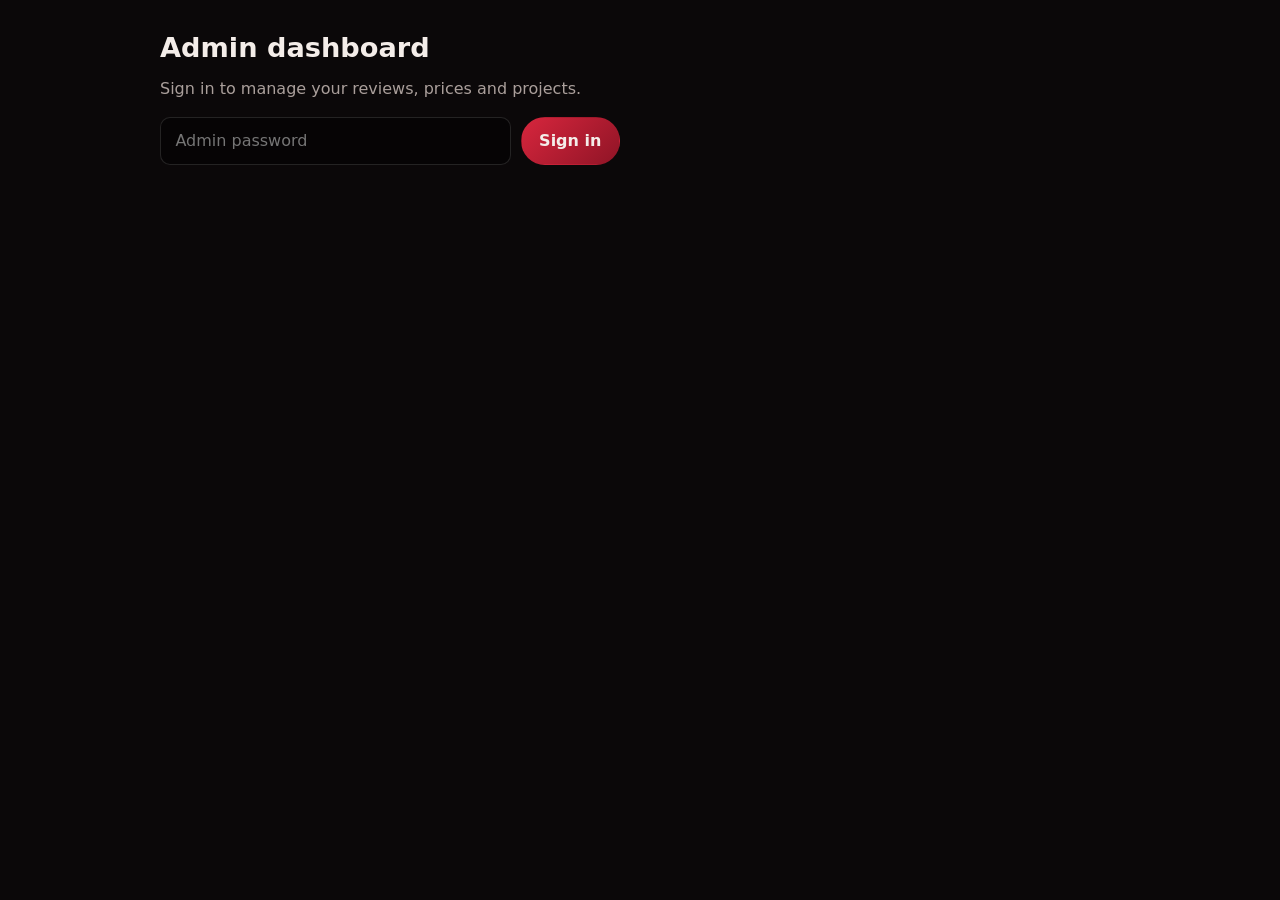
<file: admin.html>
<!DOCTYPE html>
<html lang="en">
<head>
  <meta charset="utf-8">
  <meta name="viewport" content="width=device-width, initial-scale=1">
  <meta name="robots" content="noindex, nofollow">
  <title>Admin dashboard | Blessing Dev Solutions</title>
  <link rel="icon" href="/favicon.ico" sizes="48x48">
  <style>
    :root { --bg:#0b0809; --surface:rgba(255,255,255,.05); --line:rgba(255,255,255,.12); --text:#f4ede9; --muted:#aa9f9b; --red:#d7263d; --green:#2bd48a; }
    * { box-sizing:border-box; }
    body { margin:0; background:var(--bg); color:var(--text); font:16px/1.6 "Segoe UI", system-ui, sans-serif; }
    main { width:min(960px, calc(100% - 32px)); margin:0 auto; padding:1.6rem 0 5rem; }
    header { display:flex; justify-content:space-between; align-items:center; gap:1rem; flex-wrap:wrap; margin-bottom:.4rem; }
    h1 { font-size:1.7rem; margin:0; } h2 { font-size:1.25rem; margin:0 0 .3rem; }
    p { margin:0 0 1rem; color:var(--muted); }
    input, select, textarea, button { font:inherit; }
    input[type=text], input[type=password], input[type=number], select, textarea { width:100%; padding:.65rem .9rem; border-radius:10px; border:1px solid var(--line); background:rgba(0,0,0,.4); color:var(--text); }
    select option { background:#140d10; }
    textarea { min-height:130px; resize:vertical; }
    button { cursor:pointer; padding:.55rem 1.1rem; border-radius:999px; border:1px solid var(--line); background:var(--surface); color:var(--text); font-weight:600; }
    button:hover { border-color:rgba(255,255,255,.35); } button:disabled { opacity:.5; cursor:wait; }
    .primary { background:linear-gradient(135deg,var(--red),#8f1426); border-color:transparent; }
    .tabs { display:flex; flex-wrap:wrap; gap:.5rem; margin:1.2rem 0; }
    .tabs button[aria-pressed="true"] { background:linear-gradient(135deg,var(--red),#8f1426); border-color:transparent; }
    .card { border:1px solid var(--line); border-radius:16px; background:var(--surface); margin-bottom:1rem; }
    .card > summary { list-style:none; cursor:pointer; padding:1rem 1.2rem; display:flex; justify-content:space-between; gap:1rem; align-items:center; }
    .card > summary::-webkit-details-marker { display:none; }
    .card[open] > summary { border-bottom:1px solid var(--line); }
    .card .body { padding:1.2rem; }
    .sum-main { display:flex; align-items:center; gap:.9rem; min-width:0; }
    .sum-main img { width:64px; height:42px; object-fit:cover; border-radius:8px; background:#140d10; flex-shrink:0; }
    .sum-main strong { display:block; overflow:hidden; text-overflow:ellipsis; white-space:nowrap; }
    .sum-sub { color:var(--muted); font-size:.85rem; }
    .badge { padding:.12rem .6rem; border-radius:999px; font-size:.75rem; border:1px solid var(--line); color:var(--muted); white-space:nowrap; }
    .badge.off { border-color:rgba(215,38,61,.5); color:#ff7d8d; }
    .grid { display:grid; grid-template-columns:1fr 1fr; gap:0 1rem; }
    @media (max-width:640px) { .grid { grid-template-columns:1fr; } }
    label.f { display:grid; align-content:start; gap:.3rem; font-size:.85rem; font-weight:600; color:var(--muted); margin-bottom:1rem; }
    label.f small { font-weight:400; }
    label.chk { display:flex; align-items:center; gap:.6rem; font-size:.92rem; margin-bottom:1rem; color:var(--text); }
    label.chk input { width:18px; height:18px; accent-color:var(--green); }
    .full { grid-column:1 / -1; }
    .imgbox { display:flex; gap:1rem; align-items:center; flex-wrap:wrap; }
    .imgbox img { width:150px; height:100px; object-fit:cover; border-radius:10px; border:1px solid var(--line); background:#140d10; }
    .actions { display:flex; flex-wrap:wrap; gap:.6rem; align-items:center; }
    .danger { border-color:rgba(215,38,61,.5); color:#ff7d8d; }
    .ok { color:var(--green); } .err { color:#ff7d8d; } .hidden { display:none !important; }
    .toast { position:fixed; left:50%; bottom:20px; transform:translateX(-50%); background:#1b1316; border:1px solid rgba(43,212,138,.45); padding:.7rem 1.2rem; border-radius:999px; z-index:50; max-width:calc(100% - 24px); }
    .toast.bad { border-color:rgba(215,38,61,.6); }
    .stars { color:#f5b301; letter-spacing:.08em; } .stars i { color:rgba(255,255,255,.2); font-style:normal; }
    .meta { color:var(--muted); font-size:.88rem; }
    .text { white-space:pre-line; overflow-wrap:anywhere; margin:.4rem 0 1rem; color:#e6dcd8; }
    .subtabs { display:flex; flex-wrap:wrap; gap:.5rem; margin:0 0 1rem; }
    .subtabs button[aria-pressed="true"] { border-color:var(--green); color:var(--green); }
    .rcard { padding:1.1rem 1.2rem; }
    .rtop { display:flex; justify-content:space-between; gap:1rem; flex-wrap:wrap; }
    .approve { border-color:rgba(43,212,138,.5); color:var(--green); }
    .note { padding:.8rem 1rem; border-radius:12px; border:1px solid rgba(43,212,138,.3); background:rgba(43,212,138,.06); color:#cfe9dd; font-size:.9rem; margin-bottom:1.2rem; }
  </style>
</head>
<body>
<main>
  <header>
    <h1>Admin dashboard</h1>
    <button id="signout" type="button" class="hidden">Sign out</button>
  </header>

  <form id="login">
    <p>Sign in to manage your reviews, prices and projects.</p>
    <div style="display:flex; gap:.6rem; flex-wrap:wrap; max-width:460px">
      <input type="password" id="pw" placeholder="Admin password" autocomplete="current-password" required style="flex:1; min-width:200px">
      <button class="primary" type="submit">Sign in</button>
    </div>
    <p class="err" id="loginErr" hidden style="margin-top:.8rem"></p>
  </form>

  <section id="panel" class="hidden">
    <nav class="tabs" id="tabs" aria-label="Sections"></nav>
    <div id="view"></div>
  </section>
</main>
<div class="toast hidden" id="toast" role="status"></div>

<script>
  const $ = s => document.querySelector(s);
  const esc = v => String(v == null ? "" : v).replace(/[&<>"']/g, c => ({"&":"&amp;","<":"&lt;",">":"&gt;",'"':"&quot;","'":"&#39;"}[c]));
  let password = "";
  let tab = "reviews";
  let data = { projects: [], packages: [], plans: [] };
  let reviewStatus = "pending";
  let adding = null; // "projects" | "packages" | "plans" when the "add new" form is open

  /* ---------- helpers ---------- */
  async function api(path, options = {}) {
    const response = await fetch(path, { ...options, headers: { "Content-Type": "application/json", "x-admin-password": password } });
    const json = await response.json().catch(() => ({}));
    if (!response.ok) { const e = new Error(json.error || "Request failed"); e.status = response.status; throw e; }
    return json;
  }
  function toast(message, bad) {
    const t = $("#toast"); t.textContent = message; t.className = "toast" + (bad ? " bad" : "");
    clearTimeout(toast.t); toast.t = setTimeout(() => t.classList.add("hidden"), 4200);
  }
  const imgSrc = v => !v ? "" : (/^https?:/.test(v) ? v : "/" + v);
  const stars = n => `<span class="stars" aria-label="${n} out of 5">${"\u2605".repeat(n)}<i>${"\u2605".repeat(5 - n)}</i></span>`;

  /* ---------- sign in / out ---------- */
  function showPanel() {
    $("#login").classList.add("hidden"); $("#panel").classList.remove("hidden"); $("#signout").classList.remove("hidden");
    renderTabs(); loadTab();
  }
  function signOut() {
    password = ""; try { sessionStorage.removeItem("rvpw"); } catch (e) {}
    $("#panel").classList.add("hidden"); $("#signout").classList.add("hidden"); $("#login").classList.remove("hidden");
  }
  $("#login").addEventListener("submit", async e => {
    e.preventDefault(); password = $("#pw").value; $("#loginErr").hidden = true;
    try { await api("/api/reviews/admin?status=pending"); }
    catch (err) { $("#loginErr").textContent = err.status === 401 ? "Wrong password." : err.message; $("#loginErr").hidden = false; return; }
    try { sessionStorage.setItem("rvpw", password); } catch (x) {}
    showPanel();
  });
  $("#signout").addEventListener("click", signOut);

  /* ---------- tabs ---------- */
  const TABS = [["reviews", "Reviews"], ["plans", "Monthly plans"], ["packages", "Build packages"], ["projects", "Projects"]];
  function renderTabs() {
    $("#tabs").innerHTML = TABS.map(([k, l]) => `<button type="button" data-tab="${k}" aria-pressed="${k === tab}">${l}</button>`).join("");
  }
  $("#tabs").addEventListener("click", e => { const b = e.target.closest("[data-tab]"); if (b) { tab = b.dataset.tab; adding = null; renderTabs(); loadTab(); } });

  async function loadTab() {
    $("#view").innerHTML = "<p>Loading...</p>";
    try {
      if (tab === "reviews") renderReviews(await api(`/api/reviews/admin?status=${reviewStatus}`));
      else { data = await api("/api/admin/content"); renderContent(); }
    } catch (e) {
      if (e.status === 401) { signOut(); $("#loginErr").textContent = "Wrong password."; $("#loginErr").hidden = false; return; }
      $("#view").innerHTML = `<p class="err">${esc(e.message)}</p>${/relation|table|schema cache/i.test(e.message) ? "<p>It looks like the content tables have not been created yet. Run <b>content.sql</b> in Supabase first (see ADMIN-SETUP.md).</p>" : ""}`;
    }
  }

  /* ---------- reviews ---------- */
  function renderReviews(d) {
    const total = d.counts.pending + d.counts.approved + d.counts.rejected;
    const subs = [["pending", "Waiting"], ["approved", "Approved"], ["rejected", "Rejected"], ["all", "All"]];
    $("#view").innerHTML = `
      <h2>Client reviews</h2><p>Only the reviews you approve appear on your website.</p>
      <div class="subtabs">${subs.map(([k, l]) => `<button type="button" data-rs="${k}" aria-pressed="${k === reviewStatus}">${l} (${k === "all" ? total : d.counts[k]})</button>`).join("")}</div>
      ${d.reviews.length ? d.reviews.map(r => `
        <article class="card rcard">
          <div class="rtop"><div>${stars(r.rating)} &nbsp;<strong>${esc(r.name)}</strong>${r.business ? ` <span class="meta">- ${esc(r.business)}</span>` : ""}</div>
          <div class="meta"><span class="badge">${esc(r.status)}</span> ${new Date(r.created_at).toLocaleString("en-ZA")}</div></div>
          <div class="text">${esc(r.comment)}</div>
          <div class="actions">
            ${r.status !== "approved" ? `<button class="approve" data-ra="approve" data-id="${r.id}">Approve</button>` : ""}
            ${r.status !== "rejected" ? `<button class="danger" data-ra="reject" data-id="${r.id}">Reject</button>` : ""}
            <button class="danger" data-ra="delete" data-id="${r.id}">Delete</button>
          </div>
        </article>`).join("") : "<p>Nothing here yet.</p>"}`;
  }

  /* ---------- content editors (plans, packages, projects) ---------- */
  const FIELDS = {
    plans: [
      { k: "id", l: "Plan code", t: "text", newOnly: true, h: "Lowercase letters and numbers only, for example gold. It can't be changed later." },
      { k: "name", l: "Plan name", t: "text" },
      { k: "amount", l: "Price per month (rand)", t: "number", h: "This is what PayFast charges NEW subscribers. People already subscribed keep the price they signed up at." },
      { k: "description", l: "Short description", t: "area", full: true, rows: 2 },
      { k: "features", l: "What's included (one per line)", t: "lines", full: true },
      { k: "badge", l: "Badge (optional)", t: "text", h: "For example: Best value" },
      { k: "sort_order", l: "Order (lower shows first)", t: "number" },
      { k: "featured", l: "Highlight this plan", t: "check" },
      { k: "published", l: "Show on website", t: "check" }
    ],
    packages: [
      { k: "name", l: "Package name", t: "text" },
      { k: "price", l: "Price", t: "text", h: "Type it like: R1,500 to R2,500 or From R2,500. The dollar price is worked out automatically." },
      { k: "unit", l: "Under the price", t: "text", h: "For example: once-off" },
      { k: "badge", l: "Badge (optional)", t: "text", h: "For example: Most chosen" },
      { k: "description", l: "Short description", t: "area", full: true, rows: 2 },
      { k: "features", l: "What's included (one per line)", t: "lines", full: true },
      { k: "sort_order", l: "Order (lower shows first)", t: "number" },
      { k: "featured", l: "Highlight this package", t: "check" },
      { k: "published", l: "Show on website", t: "check" }
    ],
    projects: [
      { k: "name", l: "Project name", t: "text" },
      { k: "domain", l: "Website address", t: "text", h: "For example: mybusiness.co.za (no https://)" },
      { k: "kind", l: "Where to show it", t: "select", o: [["website", "Websites I've built"], ["fullstack", "Web apps and online stores"]] },
      { k: "category", l: "Industry", t: "text", list: "cats", h: "For example: Tattoo, Spa, School, Gym" },
      { k: "note", l: "Short description", t: "text", full: true },
      { k: "tags", l: "Tags (comma separated)", t: "text", full: true, h: "Shown on the Web apps and online stores cards. For example: E-commerce, Database, Online payments" },
      { k: "image", l: "Picture", t: "image", full: true },
      { k: "sort_order", l: "Order (lower shows first)", t: "number" },
      { k: "published", l: "Show on website", t: "check" }
    ]
  };
  const TITLES = { plans: "Monthly plans", packages: "Build packages", projects: "Projects" };
  const BLURB = {
    plans: "The monthly care plans. Changing a price here changes the price shown on the site and what PayFast charges new subscribers. Plans can be hidden but not deleted.",
    packages: "The once-off build packages. These prices are text, so you can type ranges like R1,500 to R2,500.",
    projects: "Your portfolio. Pick \"Websites I've built\" for normal sites, or \"Web apps and online stores\" for SaaS platforms, e-commerce stores and apps with a database. Upload a picture for each (a 3:2 picture such as 1200 x 800 looks best)."
  };

  function defaults(type) {
    if (type === "plans") return { id: "", name: "", amount: "", description: "", features: [], badge: "", sort_order: 100, featured: false, published: true };
    if (type === "packages") return { name: "", price: "", unit: "once-off", description: "", features: [], badge: "", sort_order: 100, featured: false, published: true };
    return { name: "", domain: "", kind: "website", category: "", note: "", tags: "", image: "", sort_order: 100, published: true };
  }

  function fieldHtml(f, item, isNew) {
    if (f.newOnly && !isNew) return "";
    const v = item[f.k] == null ? "" : item[f.k];
    const hint = f.h ? `<small>${esc(f.h)}</small>` : "";
    const wrap = inner => `<label class="f${f.full ? " full" : ""}">${esc(f.l)}${inner}${hint}</label>`;
    if (f.t === "check") return `<label class="chk"><input type="checkbox" data-k="${f.k}" ${v ? "checked" : ""}> ${esc(f.l)}</label>`;
    if (f.t === "area") return wrap(`<textarea data-k="${f.k}" rows="${f.rows || 3}" style="min-height:0">${esc(v)}</textarea>`);
    if (f.t === "lines") return wrap(`<textarea data-k="${f.k}">${esc((Array.isArray(v) ? v : []).join("\n"))}</textarea>`);
    if (f.t === "select") return wrap(`<select data-k="${f.k}">${f.o.map(([val, lab]) => `<option value="${val}" ${val === v ? "selected" : ""}>${esc(lab)}</option>`).join("")}</select>`);
    if (f.t === "image") return `<div class="f full"><span style="font-size:.85rem;font-weight:600;color:var(--muted)">${esc(f.l)}</span>
      <div class="imgbox"><img data-prev alt="" ${v ? `src="${esc(imgSrc(v))}"` : "hidden"}>
        <div><input type="file" accept="image/*" data-upload><input type="hidden" data-k="image" value="${esc(v)}">
        <div class="sum-sub" data-upmsg>${v ? "Choose a new file to replace the picture." : "Choose a picture to upload."}</div></div></div></div>`;
    const attrs = f.t === "number" ? 'type="number" step="any"' : 'type="text"' + (f.list ? ` list="${f.list}"` : "");
    return wrap(`<input ${attrs} data-k="${f.k}" value="${esc(v)}">`);
  }

  function formHtml(type, item, isNew) {
    const grid = FIELDS[type].filter(f => f.t !== "check" && !(f.newOnly && !isNew)).map(f => fieldHtml(f, item, isNew)).join("");
    const checks = FIELDS[type].filter(f => f.t === "check").map(f => fieldHtml(f, item, isNew)).join("");
    return `<div class="body" data-type="${type}" data-id="${esc(item.id || "")}" data-new="${isNew ? 1 : 0}">
      <div class="grid">${grid}</div>${checks}
      <div class="actions"><button class="primary" data-save>${isNew ? "Add" : "Save changes"}</button>
        ${isNew ? `<button data-cancel>Cancel</button>` : (type !== "plans" ? `<button class="danger" data-delete>Delete</button>` : "")}
        <span data-msg class="sum-sub"></span></div></div>`;
  }

  function summaryHtml(type, it) {
    const off = it.published ? "" : `<span class="badge off">Hidden</span>`;
    if (type === "projects") return `<div class="sum-main">${it.image ? `<img src="${esc(imgSrc(it.image))}" alt="">` : ""}<div style="min-width:0"><strong>${esc(it.name)}</strong><div class="sum-sub">${esc(it.domain)} &middot; ${it.kind === "fullstack" ? "Web app / store" : "Website"} &middot; ${esc(it.category)}</div></div></div>${off}`;
    if (type === "packages") return `<div class="sum-main"><div><strong>${esc(it.name)}</strong><div class="sum-sub">${esc(it.price)} ${esc(it.unit || "")}</div></div></div>${off}`;
    return `<div class="sum-main"><div><strong>${esc(it.name)}</strong><div class="sum-sub">R${esc(Number(it.amount).toLocaleString("en-ZA"))} per month &middot; code: ${esc(it.id)}</div></div></div>${off}`;
  }

  function renderContent() {
    const type = tab, items = data[type] || [];
    const cats = [...new Set((data.projects || []).map(p => p.category))];
    $("#view").innerHTML = `
      <datalist id="cats">${cats.map(c => `<option value="${esc(c)}">`).join("")}</datalist>
      <h2>${TITLES[type]}</h2><p>${BLURB[type]}</p>
      <div class="note">Changes can take up to a minute to show on your website.</div>
      ${adding === type ? `<details class="card" open><summary><strong>New ${type === "plans" ? "plan" : type === "packages" ? "package" : "project"}</strong></summary>${formHtml(type, defaults(type), true)}</details>`
        : `<p><button class="primary" data-add="${type}">+ Add ${type === "plans" ? "a plan" : type === "packages" ? "a package" : "a project"}</button></p>`}
      ${items.map(it => `<details class="card"><summary>${summaryHtml(type, it)}</summary>${formHtml(type, it, false)}</details>`).join("") || "<p>Nothing here yet.</p>"}`;
  }

  function collect(body) {
    const type = body.dataset.type, item = {};
    body.querySelectorAll("[data-k]").forEach(el => {
      const k = el.dataset.k;
      item[k] = el.type === "checkbox" ? el.checked : el.value;
    });
    if (body.dataset.id) item.id = body.dataset.id;
    return { type, item, isNew: body.dataset.new === "1" };
  }

  /* ---------- picture upload (resized in the browser first) ---------- */
  function toJpegBase64(file, maxW = 1400) {
    return new Promise((resolve, reject) => {
      const url = URL.createObjectURL(file), img = new Image();
      img.onload = () => {
        const scale = Math.min(1, maxW / img.width), c = document.createElement("canvas");
        c.width = Math.round(img.width * scale); c.height = Math.round(img.height * scale);
        const ctx = c.getContext("2d"); ctx.fillStyle = "#000"; ctx.fillRect(0, 0, c.width, c.height); ctx.drawImage(img, 0, 0, c.width, c.height);
        URL.revokeObjectURL(url);
        c.toBlob(blob => { const fr = new FileReader(); fr.onload = () => resolve(fr.result.split(",")[1]); fr.readAsDataURL(blob); }, "image/jpeg", 0.85);
      };
      img.onerror = () => reject(new Error("That file is not a picture I can read."));
      img.src = url;
    });
  }

  $("#view").addEventListener("change", async e => {
    const input = e.target.closest("[data-upload]"); if (!input || !input.files[0]) return;
    const box = input.closest(".imgbox"), msg = box.querySelector("[data-upmsg]"), hidden = box.querySelector('[data-k="image"]'), prev = box.querySelector("[data-prev]");
    const save = input.closest(".body").querySelector("[data-save]");
    msg.textContent = "Uploading..."; save.disabled = true;
    try {
      const base64 = await toJpegBase64(input.files[0]);
      const result = await api("/api/admin/upload", { method: "POST", body: JSON.stringify({ data: base64 }) });
      hidden.value = result.url; prev.src = result.url; prev.hidden = false;
      msg.textContent = "Uploaded. Click Save to keep it.";
    } catch (err) { msg.textContent = err.message; msg.className = "sum-sub err"; }
    save.disabled = false;
  });

  /* ---------- clicks ---------- */
  $("#view").addEventListener("click", async e => {
    const t = e.target;
    let b;
    if ((b = t.closest("[data-rs]"))) { reviewStatus = b.dataset.rs; return loadTab(); }
    if ((b = t.closest("[data-ra]"))) {
      if (b.dataset.ra === "delete" && !confirm("Delete this review permanently?")) return;
      b.disabled = true;
      try { await api("/api/reviews/admin", { method: "POST", body: JSON.stringify({ action: b.dataset.ra, id: b.dataset.id }) }); toast("Done."); loadTab(); }
      catch (err) { toast(err.message, true); b.disabled = false; }
      return;
    }
    if ((b = t.closest("[data-add]"))) { adding = b.dataset.add; return renderContent(); }
    if (t.closest("[data-cancel]")) { adding = null; return renderContent(); }
    if ((b = t.closest("[data-save]"))) {
      const body = b.closest(".body"), msg = body.querySelector("[data-msg]"), { type, item, isNew } = collect(body);
      b.disabled = true; msg.textContent = "Saving..."; msg.className = "sum-sub";
      try {
        await api("/api/admin/content", { method: "POST", body: JSON.stringify({ action: "save", table: type, item, isNew }) });
        toast("Saved. It can take up to a minute to show on your website."); adding = null;
        data = await api("/api/admin/content"); renderContent();
      } catch (err) { msg.textContent = err.message; msg.className = "sum-sub err"; b.disabled = false; }
      return;
    }
    if ((b = t.closest("[data-delete]"))) {
      const body = b.closest(".body");
      if (!confirm("Delete this permanently?")) return;
      b.disabled = true;
      try {
        await api("/api/admin/content", { method: "POST", body: JSON.stringify({ action: "delete", table: body.dataset.type, id: body.dataset.id }) });
        toast("Deleted."); data = await api("/api/admin/content"); renderContent();
      } catch (err) { toast(err.message, true); b.disabled = false; }
    }
  });

  try { const saved = sessionStorage.getItem("rvpw"); if (saved) { password = saved; showPanel(); } } catch (x) {}
</script>
</body>
</html>
</file>
